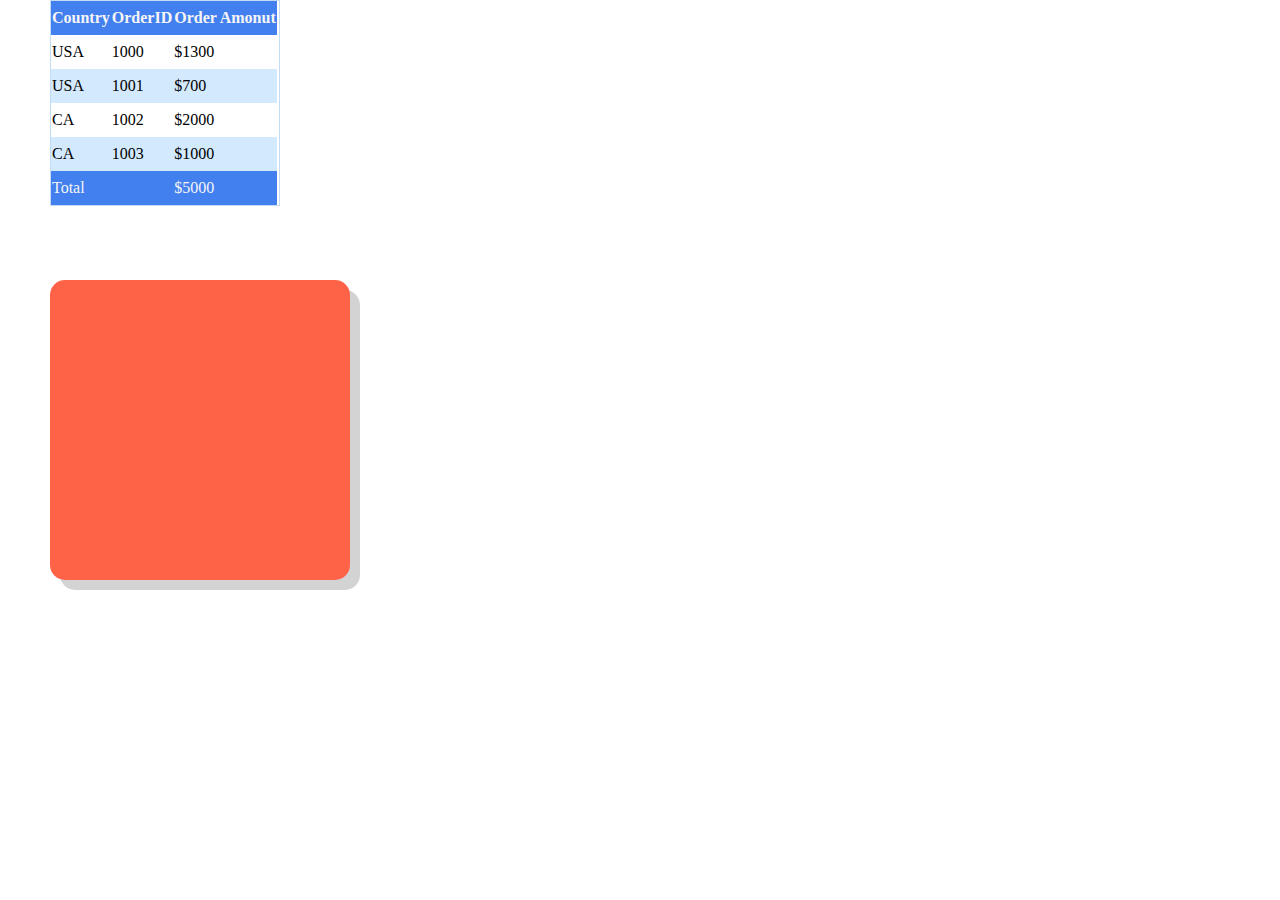
<file: exercise/index.html>
<!DOCTYPE html>
<html lang="en">
<head>
    <meta charset="UTF-8">
    <meta name="viewport" content="width=device-width, initial-scale=1.0">
    <title>exercise</title>
    <link rel="stylesheet" href="../exercise/normalize.css">
    <link rel="stylesheet" href="../exercise/style.css">
</head>
<body>
    <div class="bot">
        <table class="tabll">
            <tr class="trow1">
                <th>Country</th>
                <th>OrderID</th>
                <th>Order Amonut </th>
            </tr>
            <tr class="trow2">
                <tD>USA</tD>
                <td>1000</td>
                <td>$1300</td>
                
            </tr>
            <TR class="trow2">
                <TD>USA</TD>
                <TD>1001</TD>
                <TD>$700</TD>
            </TR>
<TR class="trow2">
<td>CA</TD>
<TD>1002</TD>
<td>$2000</TD>
</TR>
<tr class="trow2">
<td>CA</td>
<td>1003</td>
<td>$1000</td>
</tr>
<tr class="trow1">
<td>Total</td>
<td></td>
<td>$5000</td>
</tr>

        </table>
    </div>
    <br>
    <br>
    <br>
    <br>
    <div class="box"></div>
</body>
</html>
</file>
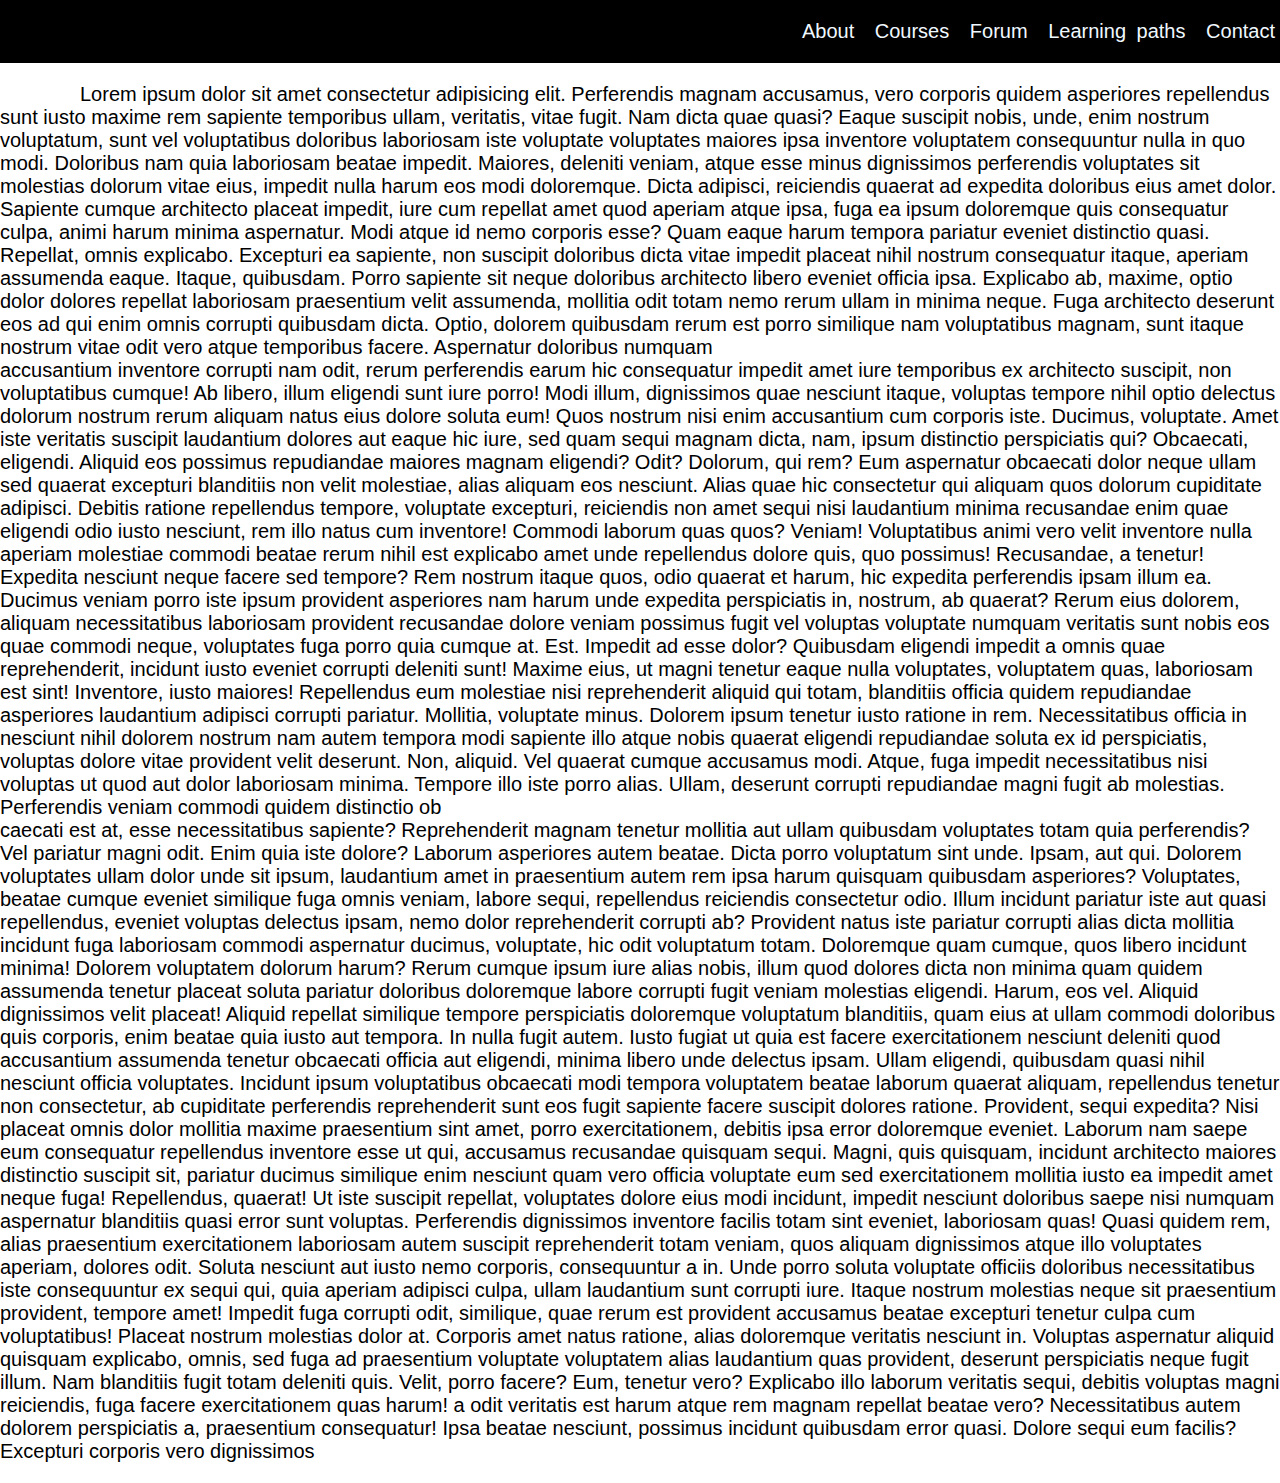
<file: exercise/exercise2.html>
<!DOCTYPE html>
<html lang="en">
<head>
    <meta charset="UTF-8">
    <meta name="viewport" content="width=device-width, initial-scale=1.0">
    <title>navandgallery</title>
    <link rel="stylesheet" href="../exercise/normalize.css">
    <link rel="stylesheet" href="../exercise/style2.css">
</head>
<body>
    <div class="navbar">
        <ul>
            <li class="item"><a href="#">About</a></li>
            <li class="item"><a href="#">Courses</a></li>
            <li class="item"><a href="#">Forum</a></li>
            <li class="item"><a href="#">Learning paths</a></li>
            <li class="item" ><a href="#">Contact</a></li>
        </ul>
    </div>
    <div class="para">
    <p>Lorem ipsum dolor sit amet consectetur adipisicing elit. Perferendis magnam accusamus, vero corporis quidem asperiores repellendus sunt iusto maxime rem sapiente temporibus ullam, veritatis, vitae fugit. Nam dicta quae quasi?
    Eaque suscipit nobis, unde, enim nostrum voluptatum, sunt vel voluptatibus doloribus laboriosam iste voluptate voluptates maiores ipsa inventore voluptatem consequuntur nulla in quo modi. Doloribus nam quia laboriosam beatae impedit.
    Maiores, deleniti veniam, atque esse minus dignissimos perferendis voluptates sit molestias dolorum vitae eius, impedit nulla harum eos modi doloremque. Dicta adipisci, reiciendis quaerat ad expedita doloribus eius amet dolor.
    Sapiente cumque architecto placeat impedit, iure cum repellat amet quod aperiam atque ipsa, fuga ea ipsum doloremque quis consequatur culpa, animi harum minima aspernatur. Modi atque id nemo corporis esse?
    Quam eaque harum tempora pariatur eveniet distinctio quasi. Repellat, omnis explicabo. Excepturi ea sapiente, non suscipit doloribus dicta vitae impedit placeat nihil nostrum consequatur itaque, aperiam assumenda eaque. Itaque, quibusdam.
    Porro sapiente sit neque doloribus architecto libero eveniet officia ipsa. Explicabo ab, maxime, optio dolor dolores repellat laboriosam praesentium velit assumenda, mollitia odit totam nemo rerum ullam in minima neque.
    Fuga architecto deserunt eos ad qui enim omnis corrupti quibusdam dicta. Optio, dolorem quibusdam rerum est porro similique nam voluptatibus magnam, sunt itaque nostrum vitae odit vero atque temporibus facere.
    Aspernatur doloribus numquam <br>accusantium inventore corrupti nam odit, rerum perferendis earum hic consequatur impedit amet iure temporibus ex architecto suscipit, non voluptatibus cumque! Ab libero, illum eligendi sunt iure porro!
    Modi illum, dignissimos quae nesciunt itaque, voluptas tempore nihil optio delectus dolorum nostrum rerum aliquam natus eius dolore soluta eum! Quos nostrum nisi enim accusantium cum corporis iste. Ducimus, voluptate.
    Amet iste veritatis suscipit laudantium dolores aut eaque hic iure, sed quam sequi magnam dicta, nam, ipsum distinctio perspiciatis qui? Obcaecati, eligendi. Aliquid eos possimus repudiandae maiores magnam eligendi? Odit?
    Dolorum, qui rem? Eum aspernatur obcaecati dolor neque ullam sed quaerat excepturi blanditiis non velit molestiae, alias aliquam eos nesciunt. Alias quae hic consectetur qui aliquam quos dolorum cupiditate adipisci.
    Debitis ratione repellendus tempore, voluptate excepturi, reiciendis non amet sequi nisi laudantium minima recusandae enim quae eligendi odio iusto nesciunt, rem illo natus cum inventore! Commodi laborum quas quos? Veniam!
    Voluptatibus animi vero velit inventore nulla aperiam molestiae commodi beatae rerum nihil est explicabo amet unde repellendus dolore quis, quo possimus! Recusandae, a tenetur! Expedita nesciunt neque facere sed tempore?
    Rem nostrum itaque quos, odio quaerat et harum, hic expedita perferendis ipsam illum ea. Ducimus veniam porro iste ipsum provident asperiores nam harum unde expedita perspiciatis in, nostrum, ab quaerat?
    Rerum eius dolorem,<br> aliquam necessitatibus laboriosam provident recusandae dolore veniam possimus fugit vel voluptas voluptate numquam veritatis sunt nobis eos quae commodi neque, voluptates fuga porro quia cumque at. Est.
    Impedit ad esse dolor? Quibusdam eligendi impedit a omnis quae reprehenderit, incidunt iusto eveniet corrupti deleniti sunt! Maxime eius, ut magni tenetur eaque nulla voluptates, voluptatem quas, laboriosam est sint!
    Inventore, iusto maiores! Repellendus eum molestiae nisi reprehenderit aliquid qui totam, blanditiis officia quidem repudiandae asperiores laudantium adipisci corrupti pariatur. Mollitia, voluptate minus. Dolorem ipsum tenetur iusto ratione in rem.
    Necessitatibus officia in nesciunt nihil dolorem nostrum nam autem tempora modi sapiente illo atque nobis quaerat eligendi repudiandae soluta ex id perspiciatis, voluptas dolore vitae provident velit deserunt. Non, aliquid.
    Vel quaerat cumque accusamus modi. Atque, fuga impedit necessitatibus nisi voluptas ut quod aut dolor laboriosam minima. Tempore illo iste porro alias. Ullam, deserunt corrupti repudiandae magni fugit ab molestias.
    Perferendis veniam commodi quidem distinctio ob<br>caecati est at, esse necessitatibus sapiente? Reprehenderit magnam tenetur mollitia aut ullam quibusdam voluptates totam quia perferendis? Vel pariatur magni odit. Enim quia iste dolore?
    Laborum asperiores autem beatae. Dicta porro voluptatum sint unde. Ipsam, aut qui. Dolorem voluptates ullam dolor unde sit ipsum, laudantium amet in praesentium autem rem ipsa harum quisquam quibusdam asperiores?
    Voluptates, beatae cumque eveniet similique fuga omnis veniam, labore sequi, repellendus reiciendis consectetur odio. Illum incidunt pariatur iste aut quasi repellendus, eveniet voluptas delectus ipsam, nemo dolor reprehenderit corrupti ab?
    Provident natus iste pariatur corrupti alias dicta mollitia incidunt fuga laboriosam commodi aspernatur ducimus, voluptate, hic odit voluptatum totam. Doloremque quam cumque, quos libero incidunt minima! Dolorem voluptatem dolorum harum?
    Rerum cumque ipsum iure alias nobis, illum quod dolores dicta non minima quam quidem assumenda tenetur placeat soluta pariatur doloribus doloremque labore corrupti fugit veniam molestias eligendi. Harum, eos vel.
    Aliquid dignissimos velit placeat! Aliquid repellat similique tempore perspiciatis doloremque voluptatum blanditiis, quam eius at ullam commodi doloribus quis corporis, enim beatae quia iusto aut tempora. In nulla fugit autem.
    Iusto fugiat ut quia est facere exercitationem nesciunt deleniti quod accusantium assumenda tenetur obcaecati officia aut eligendi, minima libero unde delectus ipsam. Ullam eligendi, quibusdam quasi nihil nesciunt officia voluptates.
    Incidunt ipsum voluptatibus obcaecati modi tempora voluptatem beatae laborum quaerat aliquam, repellendus tenetur non consectetur, ab cupiditate perferendis reprehenderit sunt eos fugit sapiente facere suscipit dolores ratione. Provident, sequi expedita?
    Nisi placeat omnis dolor mollitia maxime praesentium sint amet, porro exercitationem, debitis ipsa error doloremque eveniet. Laborum nam saepe eum consequatur repellendus inventore esse ut qui, accusamus recusandae quisquam sequi.
    Magni, quis quisquam, incidunt architecto maiores distinctio suscipit sit, pariatur ducimus similique enim nesciunt quam vero officia voluptate eum sed exercitationem mollitia iusto ea impedit amet neque fuga! Repellendus, quaerat!
    Ut iste suscipit repellat, voluptates dolore eius modi incidunt, impedit nesciunt doloribus saepe nisi numquam aspernatur blanditiis quasi error sunt voluptas. Perferendis dignissimos inventore facilis totam sint eveniet, laboriosam quas!
    Quasi quidem rem, alias praesentium exercitationem laboriosam autem suscipit reprehenderit totam veniam, quos aliquam dignissimos atque illo voluptates aperiam, dolores odit. Soluta nesciunt aut iusto nemo corporis, consequuntur a in.
    Unde porro soluta voluptate officiis doloribus necessitatibus iste consequuntur ex sequi qui, quia aperiam adipisci culpa, ullam laudantium sunt corrupti iure. Itaque nostrum molestias neque sit praesentium provident, tempore amet!
    Impedit fuga corrupti odit, similique, quae rerum est provident accusamus beatae excepturi tenetur culpa cum voluptatibus! Placeat nostrum molestias dolor at. Corporis amet natus ratione, alias doloremque veritatis nesciunt in.
    Voluptas aspernatur aliquid quisquam explicabo, omnis, sed fuga ad praesentium voluptate voluptatem alias laudantium quas provident, deserunt perspiciatis neque fugit illum. Nam blanditiis fugit totam deleniti quis. Velit, porro facere?
    Eum, tenetur vero? Explicabo illo laborum veritatis sequi, debitis voluptas magni reiciendis, fuga facere exercitationem quas harum!  a odit veritatis est harum atque rem magnam repellat beatae vero? Necessitatibus autem dolorem perspiciatis a, praesentium consequatur!
    Ipsa beatae nesciunt, possimus incidunt quibusdam error quasi. Dolore sequi eum facilis? Excepturi corporis vero dignissimos 
 </p>
</div>
</body>
</html>
</file>
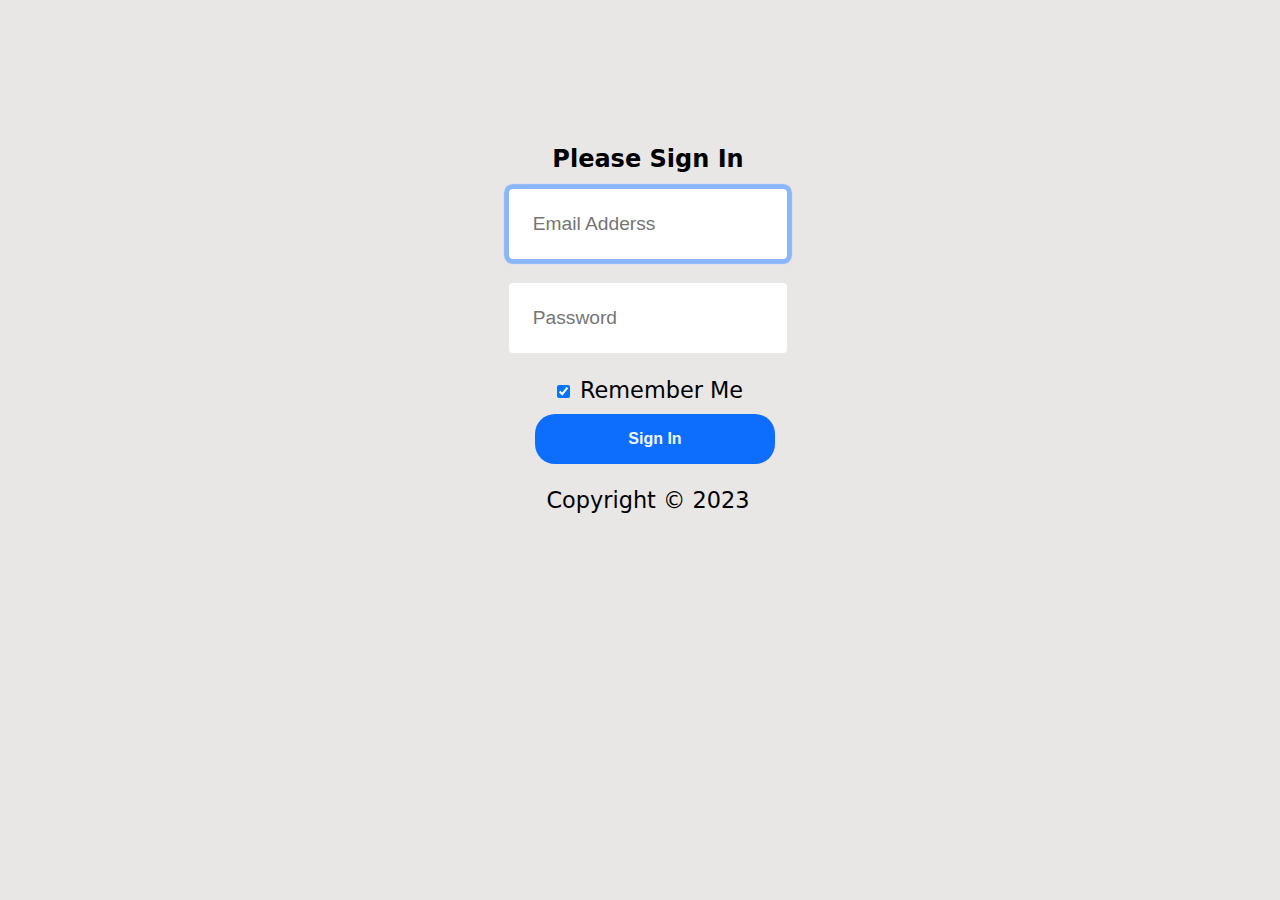
<file: exercise/gallery/forms.html>
<!DOCTYPE html>
<html lang="en">
<head>
    <meta charset="UTF-8">
    <meta name="viewport" content="width=device-width, initial-scale=1.0">
    <title>Forms</title>
    <link rel="stylesheet" href="../gallery/forms.css">
</head>
<body>
    
    <div class="container">
    <form method="post" action="https://formspree.io/f/mdornqep">
        <h1 class="heading">please sign in</h1>
        <div>
            <input type="email" name="email" id="em" required placeholder="Email Adderss" autofocus autocomplete="off">
        </div>
        <div>
            <input type="password" name="password" id="pass" placeholder="Password" required>
        </div>
        <div>
            <input type="checkbox" checked name="rememberme" id="rember">
            <label for="rember">Remember Me</label>
        </div>
        <button type="submit" >Sign In</button>
    </form>
   <div> <p>Copyright &#169; 2023</p>
</div>
</body>
</html>
</file>
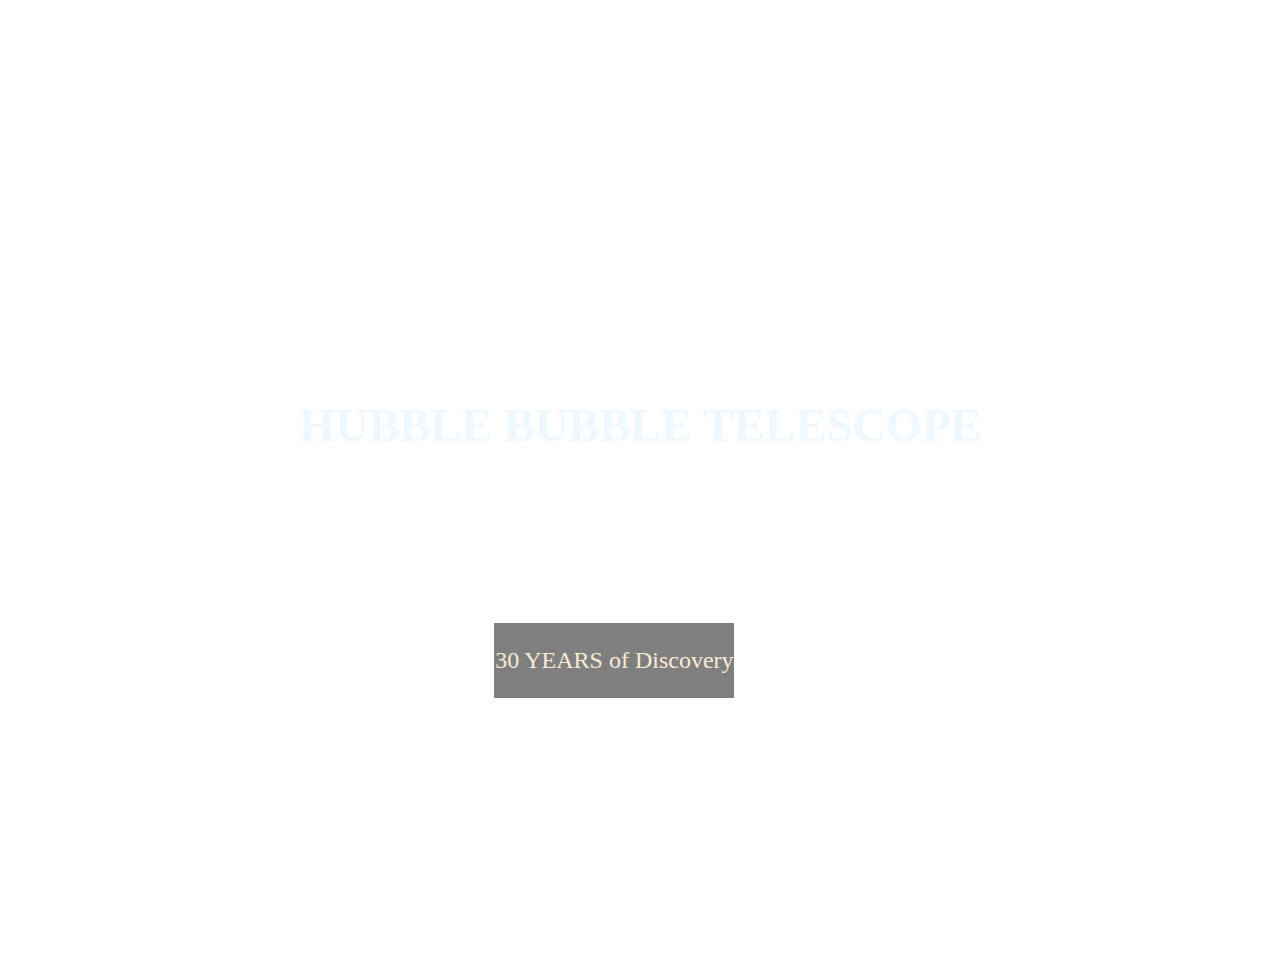
<file: exercise/gallery/imgss.html>
<!DOCTYPE html>
<html lang="en">
<head>
    <meta charset="UTF-8">
    <meta name="viewport" content="width=device-width, initial-scale=1.0">
    <title>images</title>
    <link rel="stylesheet" href="../gallery/imagess.css">
</head>
<body>
    <div class="container">
        
        <h1 class="hubble">hubble bubble telescope</h1>
        <div class="discovery"><p> 30 YEARS of Discovery</p></div>
    </div>
   
   
</body>
</html>
</file>
<file: exercise/style.css>
.bot{
    width: 228px;
    border: 1px solid #c4dcf3;
    margin-left: 50px;
   
   
}
.trow1{
color: whitesmoke;
line-height: 2;
background-color: #427fef;


}
.trow2:nth-child(odd){
    background-color: #d3e9fd;
    color: black;
}
.tabll
{
    border-collapse: collapse;
    line-height: 2;
}
.box{
    width: 300px;
    height: 300px;
    background-color: tomato;
    margin-left: 50px;
    border-radius: 15px;
    box-shadow: 10px 10px  lightgray;
}
</file>
<file: exercise/style2.css>
body{
    
    font-family: Arial, Helvetica, sans-serif;
    font-size: 20px;
    text-indent: 5rem;
    
}
.navbar{
    width: 100vw;
    display: flex;
    flex-direction: column;
    background-color: black;
    color: beige;
    overflow:scroll;
    justify-content: center;
    justify-content: space-around;   
    word-spacing: 5px;
    text-align: justify;
}
a{
    text-decoration: none;
    color: aliceblue;
}

a:hover{
    text-decoration: white underline;
    color: aquamarine;
}
li{
    list-style: none;
    text-align: center;
}
@media screen and (min-width:768px) {
    .navbar{
    flex-direction: row;
    justify-content: flex-end;
    position: relative;
    position: sticky;
    top:0;
    }
    li{
        display: inline;

    }
    .item{
        margin:5px;
    }
    
}
</file>
<file: exercise/gallery/forms.css>
body{
    background-color: rgb(233, 230, 230);
    font-family: system-ui, -apple-system, BlinkMacSystemFont, 'Segoe UI', Roboto, Oxygen, Ubuntu, Cantarell, 'Open Sans', 'Helvetica Neue', sans-serif;
    font-size: 20px;
    font-size: 1.4rem;
    text-align: center;
}
.heading{
    text-transform: capitalize;
    font-size: 1.5rem;
}
.container{
    height: 50vh;
    width: 100vw;
    margin-right: 0;
    position: relative;
    top:11vh;
    display: flex;
    flex-direction: column;
    align-items: center;
    justify-content: center;
}
input[type="email"],input[type="password"]{
    border: 0;
    padding: 1.5rem 1.5rem;
    margin-bottom: 1.5rem;
    width: 12em;
    font-size: 1.2rem;
    border-radius: 4px;
}
input:focus{
    z-index: 111111;
    box-shadow: 0 0 1px 5px #8ab6f7;
    outline: 0;
    border-radius: 4px;
    border: 2px solid #86b7fe;
    border: 2px;
}
input[type="checkbox"]{
     margin-bottom: 1rem;
    /* margin-left: 7em; */ 
align-items: center;

}
button{
    width: 15em;
    margin-left:14px;
    padding: 1rem 1rem;
    background-color: #0d6efd;
    border: 0;
    color: aliceblue;
    font-size: 1rem;
    font-weight: 900;
    border-radius: 20px;

}
</file>
<file: exercise/gallery/imagess.css>
.container{
    display: flex;
    flex-direction: column;
    height:105vh;
    width: 100%;
    background-image: url(https://images.unsplash.com/photo-1464802686167-b939a6910659?ixlib=rb-4.0.3&ixid=M3wxMjA3fDB8MHxwaG90by1wYWdlfHx8fGVufDB8fHx8fA%3D%3D&auto=format&fit=crop&w=2050&q=80);
    
   background-repeat:no-repeat ;
   /* background-attachment: fixed; */
}
.hubble{
    color: aliceblue;
    text-transform: uppercase;
    font-size: 2rem;
    font-weight:900;
    text-align: center;
    position: relative;
    top:40vh;
}
.discovery{
    display: flex;
    color: antiquewhite;
    text-align: center;
    background-color: rgba(0,0,0,0.5);
    width:15rem;
    font-size: 1.5rem;
    margin-left: 20vw;
    margin-top: 400px;
    align-content: center;
    justify-content: center;
    
}
@media screen and (min-width:500px) and (max-width:687px){
    .hubble{
        font-size: 2.7rem;
    }
    .discovery{
        display: flex;
    color: antiquewhite;
    text-align: center;
    background-color: rgba(0,0,0,0.5);
    width:15rem;
    font-size: 1.5rem;
    margin-left: 32vw;
    margin-top: 400px;
    align-content: center;
    justify-content: center;
    
    }
}
@media screen and (min-width:600px) and (max-width:1199px){
    .hubble{
        font-size: 2.7rem;
    }
    .discovery{
        display: flex;
    color: antiquewhite;
    text-align: center;
    background-color: rgba(0,0,0,0.5);
    width:15rem;
    font-size: 1.5rem;
    margin-left: 34vw;
    margin-top: 59%;
    align-content: center;
    justify-content: center;
    
    }
}
@media screen and (min-width:1200px){
 .hubble{
    font-size: 2.9rem;
 }  
 .discovery{
    display: flex;
    color: antiquewhite;
    text-align: center;
    background-color: rgba(0,0,0,0.5);
    width:15rem;
    font-size: 1.5rem;
    margin-left: 38vw;
    margin-top: 500px;
    align-content: center;
    justify-content: center;
    
 } 
}
</file>
